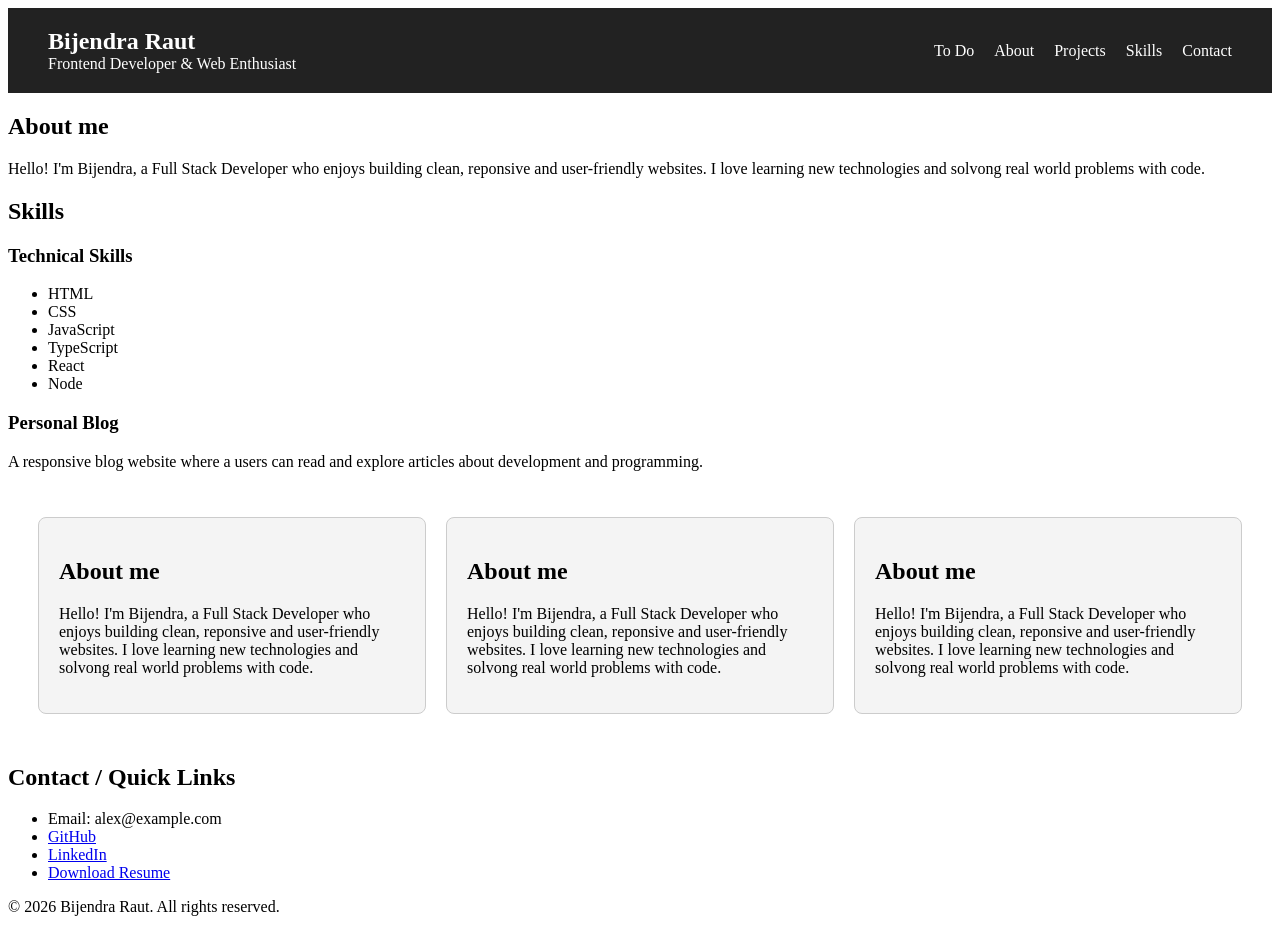
<file: html/semantic.html>
<!doctype html>
<html>
  <head>
    <meta charset="UTF-8" />
    <meta name="viewport" content="width=device-width, initial-scale=1.0" />
    <title>Semantic Elements</title>
    <link rel="stylesheet" href="style.css" />
  </head>

  <body>
    <!-- <header> -- Represents the intraductory content for the page-->
    <header>
      <div class="brand">
        <h2>Bijendra Raut</h2>
        <p>Frontend Developer &amp; Web Enthusiast</p>
      </div>
      <!-- <nav> -- Represents the navigation links-->
      <nav>
        <ul>
          <li><a href="todo.html">To Do</a></li>
          <li href="#about">About</li>
          <li href="#projects">Projects</li>
          <li href="#skills">Skills</li>
          <li href="#contact">Contact</li>
        </ul>
      </nav>
    </header>
    <!--<main> -- Contains the whole primary content-->
    <main>
      <!--<section> -- Groups related content under a specific topic.-->
      <section id="about">
        <h2>About me</h2>
        <p>
          Hello! I'm Bijendra, a Full Stack Developer who enjoys building clean,
          reponsive and user-friendly websites. I love learning new technologies
          and solvong real world problems with code.
        </p>
      </section>
      <section id="skills">
        <h2>Skills</h2>
        <!--<article> -- Represents the self-contained content-->
        <article>
          <h3>Technical Skills</h3>
          <ul>
            <li>HTML</li>
            <li>CSS</li>
            <li>JavaScript</li>
            <li>TypeScript</li>
            <li>React</li>
            <li>Node</li>
          </ul>
        </article>
      </section>
      <section id="projects">
        <!--Represents self contained content of a topic-->
        <article>
          <h3>Personal Blog</h3>
          <p>
            A responsive blog website where a users can read and explore
            articles about development and programming.
          </p>
        </article>
      </section>
      <div class="card">
        <div class="card1">
          <h2>About me</h2>
          <p>
            Hello! I'm Bijendra, a Full Stack Developer who enjoys building
            clean, reponsive and user-friendly websites. I love learning new
            technologies and solvong real world problems with code.
          </p>
        </div>
        <div class="card2">
          <h2>About me</h2>
          <p>
            Hello! I'm Bijendra, a Full Stack Developer who enjoys building
            clean, reponsive and user-friendly websites. I love learning new
            technologies and solvong real world problems with code.
          </p>
        </div>
        <div class="card3">
          <h2>About me</h2>
          <p>
            Hello! I'm Bijendra, a Full Stack Developer who enjoys building
            clean, reponsive and user-friendly websites. I love learning new
            technologies and solvong real world problems with code.
          </p>
        </div>
      </div>
      <section></section>
      <aside id="contact">
        <h2>Contact / Quick Links</h2>
        <ul>
          <li>Email: alex@example.com</li>
          <li><a href="#">GitHub</a></li>
          <li><a href="#">LinkedIn</a></li>
          <li><a href="#">Download Resume</a></li>
        </ul>
      </aside>
    </main>
    <!-- <footer> → Represents footer information for the webpage. -->
    <footer>
      <p>&copy; 2026 Bijendra Raut. All rights reserved.</p>
    </footer>
  </body>
</html>
</file>
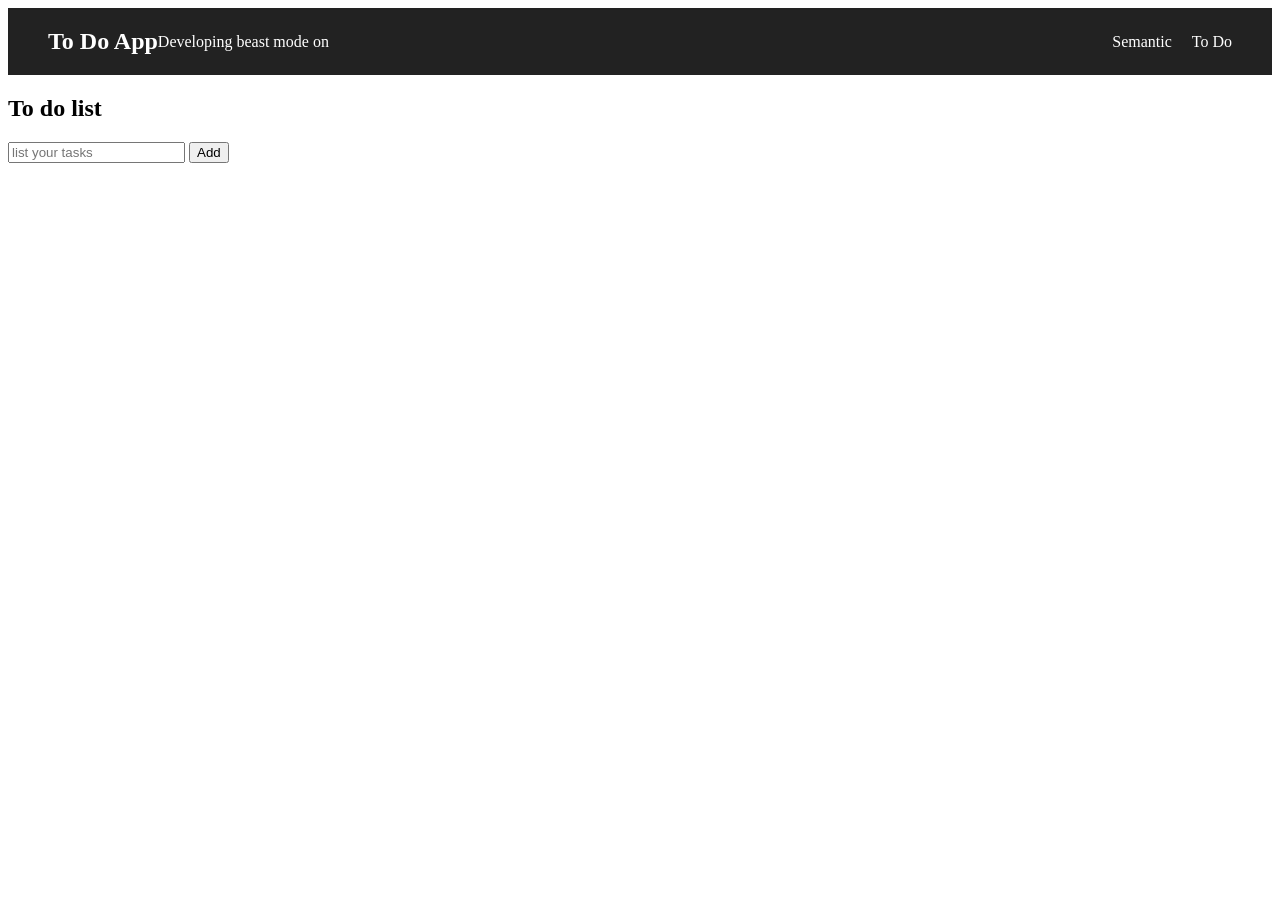
<file: html/todo.html>
<!doctype html>
<html>
  <head>
    <meta charset="UTF-8" />
    <meta name="viewport" content="width=device-width, initial-scale=1.0" />
    <title>To Do</title>
    <link rel="stylesheet" href="style.css" />
  </head>
  <body>
    <header>
      <h2>To Do App</h2>
      <p>Developing beast mode on</p>

      <nav>
        <ul>
          <li><a href="semantic.html">Semantic</a></li>
          <li><a href="todo.html">To Do</a></li>
        </ul>
      </nav>
    </header>

    <main>
      <section>
        <h2>To do list</h2>

        <form>
          <input id="todotext" type="text" placeholder="list your tasks" />
          <button>Add</button>
        </form>

        <ul id="todolist"></ul>
      </section>
    </main>
  </body>
  <script>
    let todos = JSON.parse(localStorage.getItem("todos")) || [];
    let form = document.querySelector("form");
    let text = document.getElementById("todotext");
    let list = document.getElementById("todolist");
    function renderTodos() {
      list.textContent = "";
      todos.forEach((item, index) => {
        let newwLi = document.createElement("li");
        let newBtn = document.createElement("button");
        newBtn.type = "button";
        newwLi.textContent = item;
        newBtn.textContent = "Delete";
        newwLi.append(newBtn);
        list.append(newwLi);
        newBtn.addEventListener("click", () => {
          todos.splice(index, 1);
          localStorage.setItem("todos", JSON.stringify(todos));
          renderTodos();
        });
      });
    }
    form.addEventListener("submit", addText);

    function addText(event) {
      event.preventDefault();
      let value = text.value;
      if (!value) {
        alert("Please write first");
        return;
      }
      todos.push(value);
      localStorage.setItem("todos", JSON.stringify(todos));
      text.value = "";
      renderTodos();
    }
    renderTodos();
  </script>
</html>
</file>
<file: html/style.css>
* {
  box-sizing: border-box;
}

header {
  display: flex;
  justify-content: space-between;
  align-items: center;
  padding: 20px 40px;
  background-color: #222;
  color: white;
}

header h2,
header p {
  margin: 0;
}


header nav {
  margin-left: auto;
}

nav ul {
  display: flex;
  gap: 20px;
  align-items: center;
  list-style: none;
  margin: 0;
  padding: 0;
}


nav a {
  color: white;
  text-decoration: none;
} 

.card {
  display: grid;
  grid-template-columns: repeat(3, 1fr);
  gap: 20px;
  padding: 30px;
}

.card > div {
  padding: 20px;
  border: 1px solid #ccc;
  border-radius: 8px;
  background-color: #f4f4f4;
}
</file>
